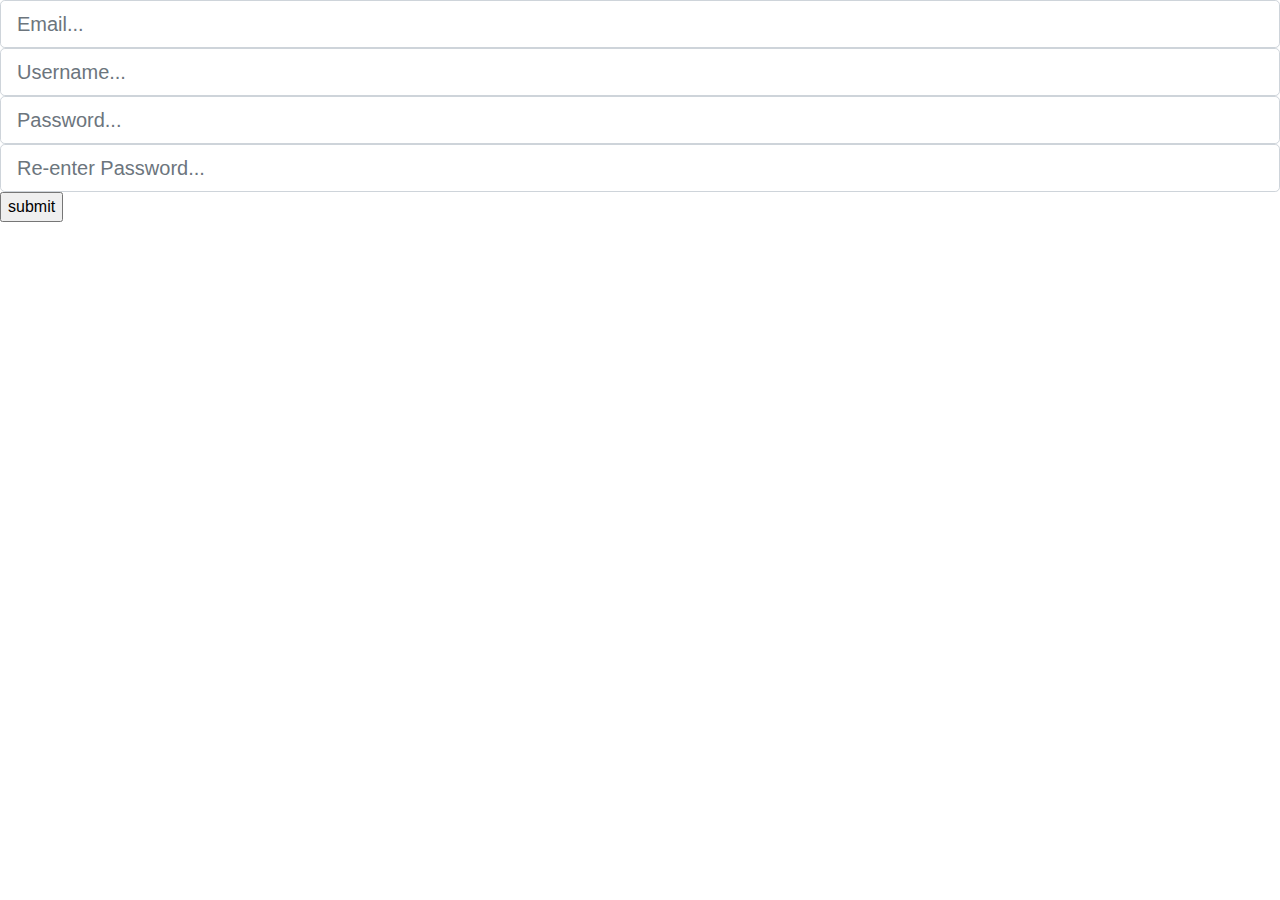
<file: mysite/templates/create_user.html>
<!--THIS ID NO LONGER NEEDED-->

<!DOCTYPE html>
<html>
<head>
    <link rel="stylesheet" href="https://stackpath.bootstrapcdn.com/bootstrap/4.3.1/css/bootstrap.min.css" integrity="sha384-ggOyR0iXCbMQv3Xipma34MD+dH/1fQ784/j6cY/iJTQUOhcWr7x9JvoRxT2MZw1T" crossorigin="anonymous">
    <title>Create New User</title>
</head>
<body>
    <form action = "/createNewUser" method = "POST">
        <input type="email" class="form-control form-control-lg" placeholder="Email..." name="email_text_box">
        <input type="text" class="form-control form-control-lg" placeholder="Username..." name="username_text_box">
        <input type="text" class="form-control form-control-lg" placeholder="Password..." name="password_text_box">
        <input type="text" class="form-control form-control-lg" placeholder="Re-enter Password..." name="confirm_password_text_box">
        <input type = "submit" value = "submit"/>
    </form>

<script src="https://code.jquery.com/jquery-3.3.1.slim.min.js" integrity="sha384-q8i/X+965DzO0rT7abK41JStQIAqVgRVzpbzo5smXKp4YfRvH+8abtTE1Pi6jizo" crossorigin="anonymous"></script>
<script src="https://cdnjs.cloudflare.com/ajax/libs/popper.js/1.14.7/umd/popper.min.js" integrity="sha384-UO2eT0CpHqdSJQ6hJty5KVphtPhzWj9WO1clHTMGa3JDZwrnQq4sF86dIHNDz0W1" crossorigin="anonymous"></script>
<script src="https://stackpath.bootstrapcdn.com/bootstrap/4.3.1/js/bootstrap.min.js" integrity="sha384-JjSmVgyd0p3pXB1rRibZUAYoIIy6OrQ6VrjIEaFf/nJGzIxFDsf4x0xIM+B07jRM" crossorigin="anonymous"></script>
</body>
</body>
</html>
</file>
